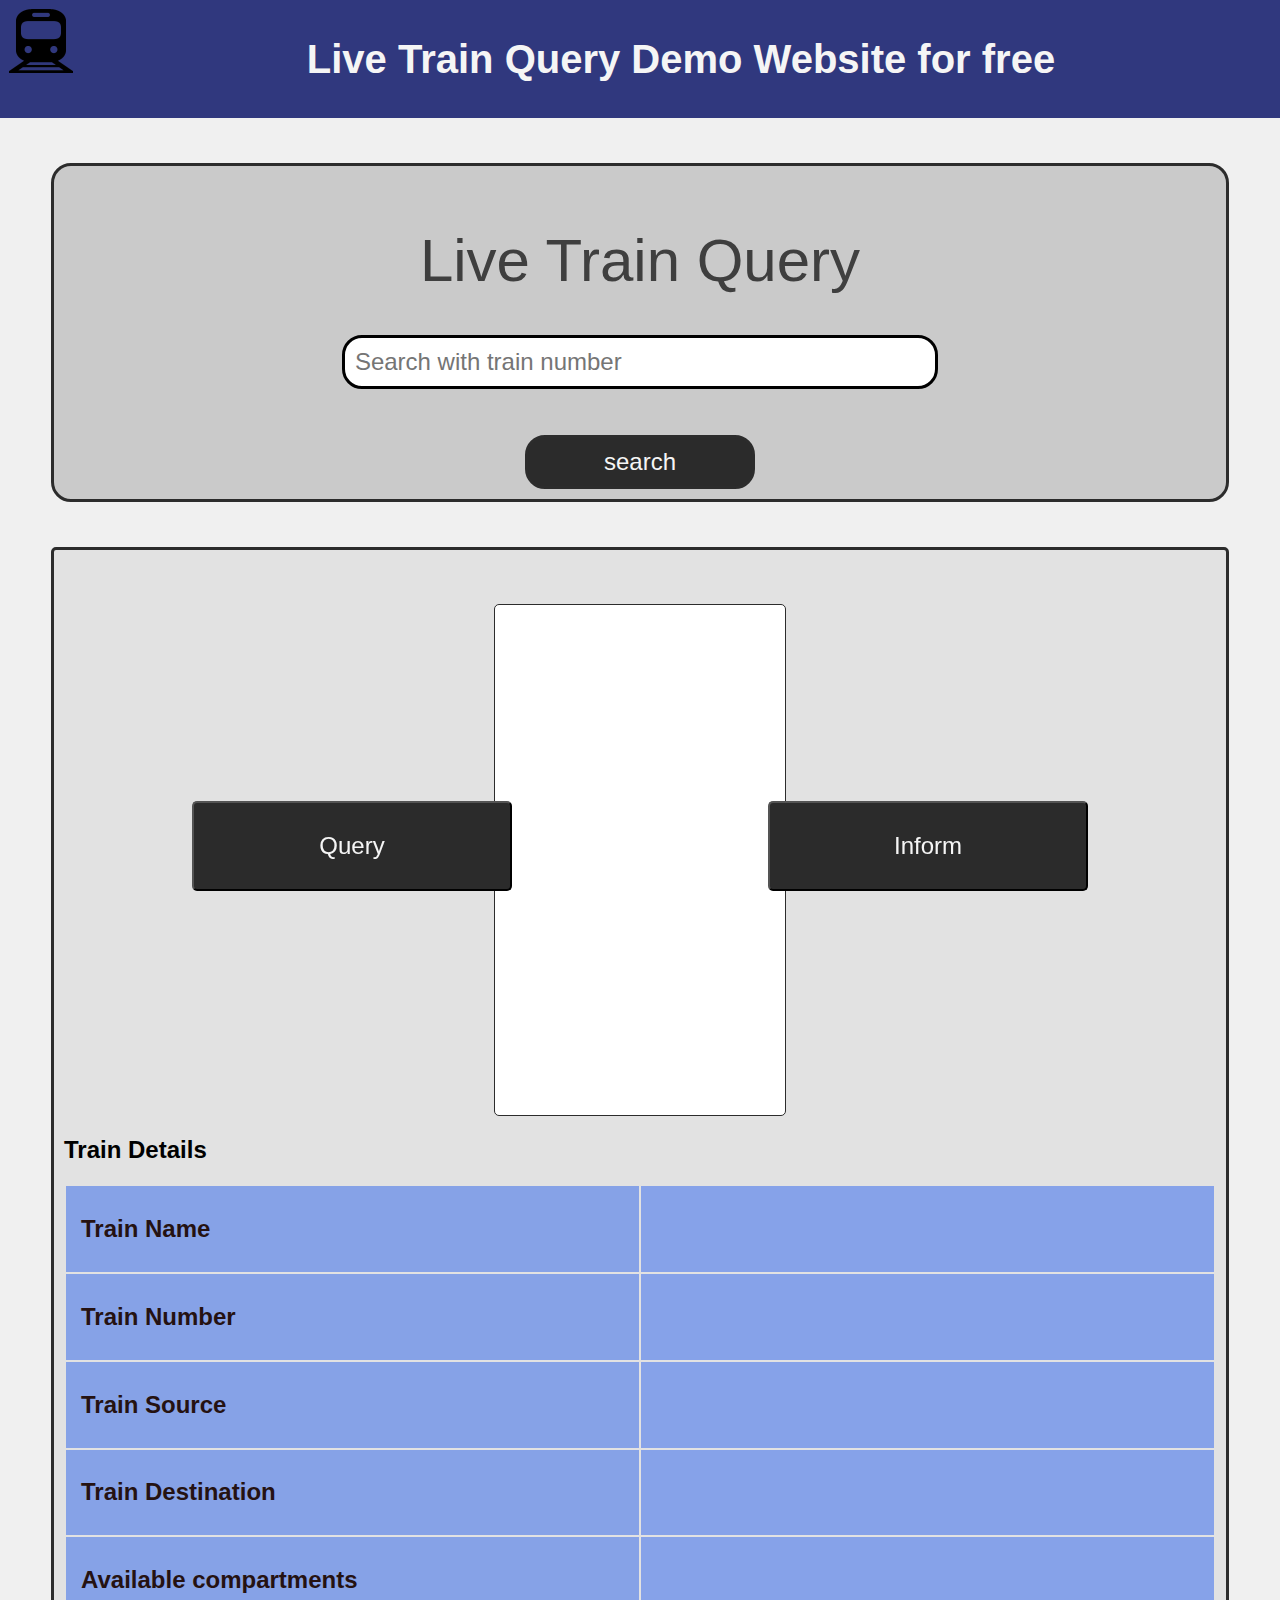
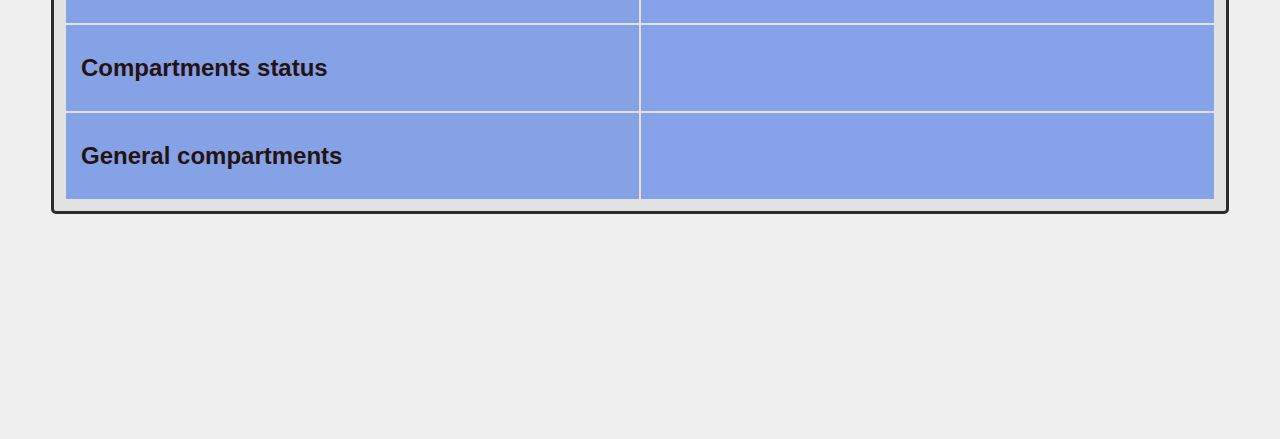
<file: index.html>
<!DOCTYPE html>
<html lang="en">
<head>
    <meta charset="UTF-8">
    <meta http-equiv="X-UA-Compatible" content="IE=edge">
    <meta name="viewport" content="width=device-width, initial-scale=1.0">
    <script src="js/index.js"></script>
    <link rel="stylesheet" type="text/css" href=css/index.css>
    <link rel="shortcut icon" href="res/train.png" type="image/x-icon">
    <title>Live Train Query</title>

</head>
<body>

    <div class='header'>
        
          <div class="logo">
               <img src="res/train.png" id="mlogo" alt="logo">
          </div>
          <div class='heading'>
               <h1>Live Train Query Demo Website for free</h1>
          </div>
    </div>


   

         <div class="toppart">
                  
                   
             <div class=" form search">
                    <form  id="foarm">
                            <h1 class="lve">Live Train Query</h1>
                            <input type="number" name="search" placeholder="Search with train number" id="txtipt">

                     </form>
                     <button id='btnipt' onclick='search_query()'>search</button>
             </div>
         </div>
         
     <div id="inform" >
      <h2 > Can You Tell Us How Crowded the Train Is?</h2>
           <div id="radtxt">
           <button  onclick="fbck('most seats empty')" class="ipttbtn"  >Most seats empty<br></button>
           <button  onclick="fbck('few seats empty')" class="ipttbtn"  >Few seats empty<br></button>
           <button  onclick="fbck('seats full')" class="ipttbtn"  >Seats are almost full<br></button>
           <button  onclick="fbck('few standing')" class="ipttbtn"  >Few standing<br></button>
           <button  onclick="fbck('very crowded')" class="ipttbtn"  >Very crowded<br></button>
           </div>
       
   </div>
   <div id="query" >
       <h1>thanks for helping us</h1>
</div>

</div>

         <div class="midpart">
            
             <div class="livemap" >
                 
                <div style="max-width:100%;list-style:none; transition: none;overflow:hidden;width:500px;height:500px;"><div id="embeddedmap-canvas" style="height:100%; width:100%;max-width:100%;"><iframe style="height:100%;width:100%;border:0;" frameborder="0" src="https://www.google.com/maps/embed/v1/place?q=Palakkad+railway+station&key=AIzaSyBFw0Qbyq9zTFTd-tUY6dZWTgaQzuU17R8"></iframe></div><a class="codefor-googlemap" rel="nofollow" href="https://www.embed-map.com" id="make-mapdata">https://www.embed-map.com</a><style>#embeddedmap-canvas img{max-width:none!important;background:none!important;font-size: inherit;font-weight:inherit;}</style></div>
             </div>

             <div>
                <h1>Train Details</h1>
                <table style="width:100%">
             <tr>
                  <th  class="odd"> <h2>Train Name</h2></th>
                  <td class="odd" id="tname"></td>
            </tr>
        
            
                    <tr class="even" >
                 <th class="even"  > <h2>Train Number</h2></th>
                    <td class="even" id="tnum"></td>
                    </tr>
                
         
                

                    
                    <tr class="odd"  >
                  <th class="odd" > <h2>Train Source</h2></th>
                    <td class="odd"  id="tsrc"></td>
                    </tr>
                
       

                    <tr class="even" >
                   <th class="even" > <h2>Train Destination</h2></th>
                    <td class="even"  id="tdst"></td>
                    </tr>
            
                

                    
                    <tr class="odd"  >
                    <th class="odd" ><h2> Available compartments</h2></th>
                    <td class="odd" id="tcmp"></td>
                    </tr>
                
               

                    <tr class="even"  >
                  <th class="even" > <h2> Compartments status</h2></th>
                    <td class="even" id="tscmp"></td>
                    </tr>
             
                

                    <tr class="odd">
                 <th class="odd" ><h2> General compartments</h2></th>
                    <td  id="nagc"class="odd" ></td>
                    </tr></table>



</div>
</div>
             </div>
          </div>
     


       
    </div>

                <div class="footer">
               <button class="btmbtn " onclick="qshow()" value="query">Query</button>
               <button class="btmbtn " onclick="ishow()" value="inform" >Inform</button>
                </div>
                   
    
</body>
</html>
</file>
